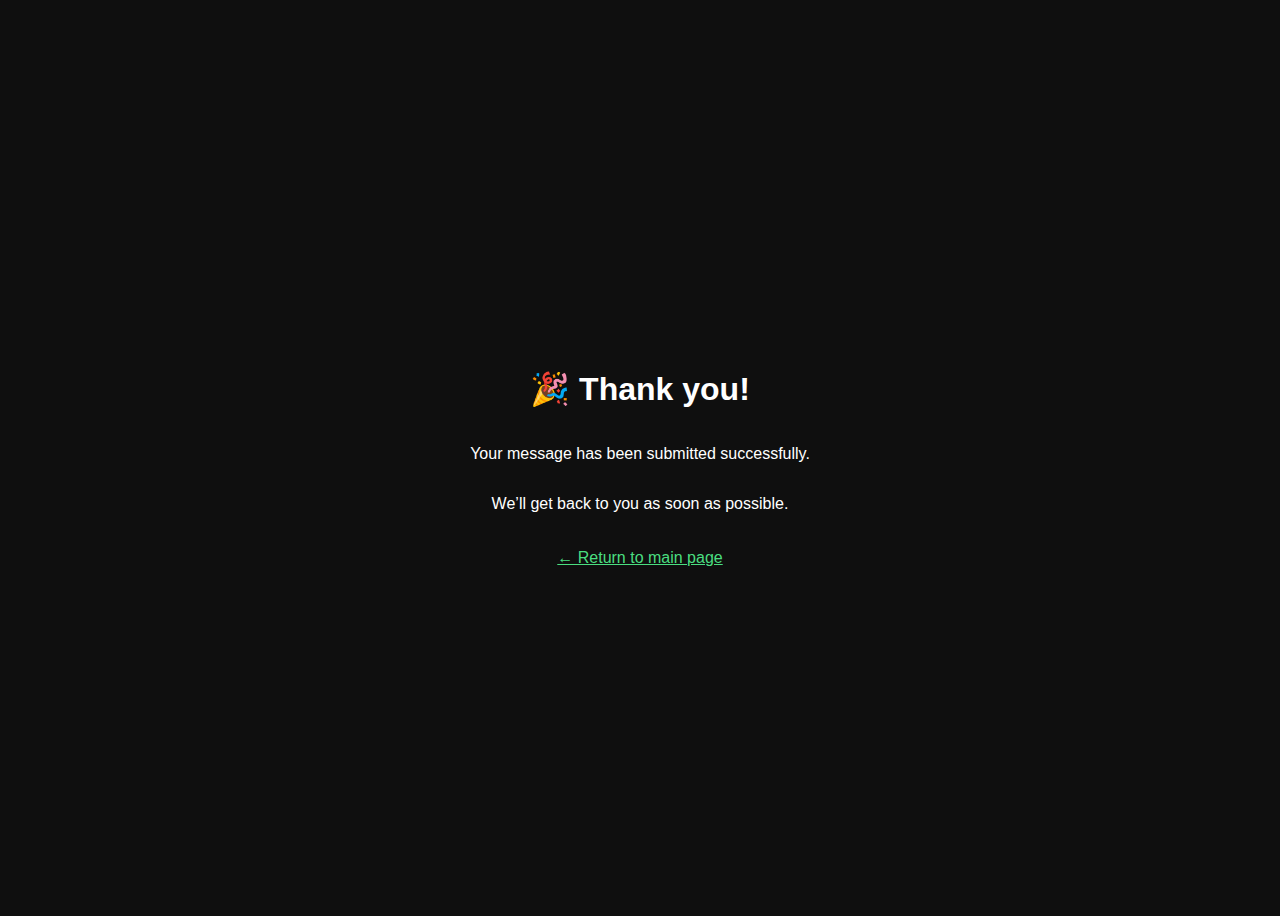
<file: welcome.html>
<!DOCTYPE html>
<html lang="en">
<head>
  <meta charset="UTF-8" />
  <meta name="viewport" content="width=device-width, initial-scale=1.0" />
  <title>Thank You</title>
  <style>
    body {
      background: #0f0f0f;
      color: white;
      font-family: sans-serif;
      display: flex;
      align-items: center;
      justify-content: center;
      flex-direction: column;
      min-height: 100vh;
      text-align: center;
    }
    a {
      margin-top: 20px;
      color: #4ade80;
      text-decoration: underline;
    }
  </style>
</head>
<body>
  <h1>🎉 Thank you!</h1>
  <p>Your message has been submitted successfully.</p>
  <p>We’ll get back to you as soon as possible.</p>
  <a href="index.html">← Return to main page</a>

  <script>
    // Auto-redirect back to main site after 6 seconds
    setTimeout(() => {
      window.location.href = 'index.html';
    }, 6000);
  </script>
</body>
</html>
</file>
